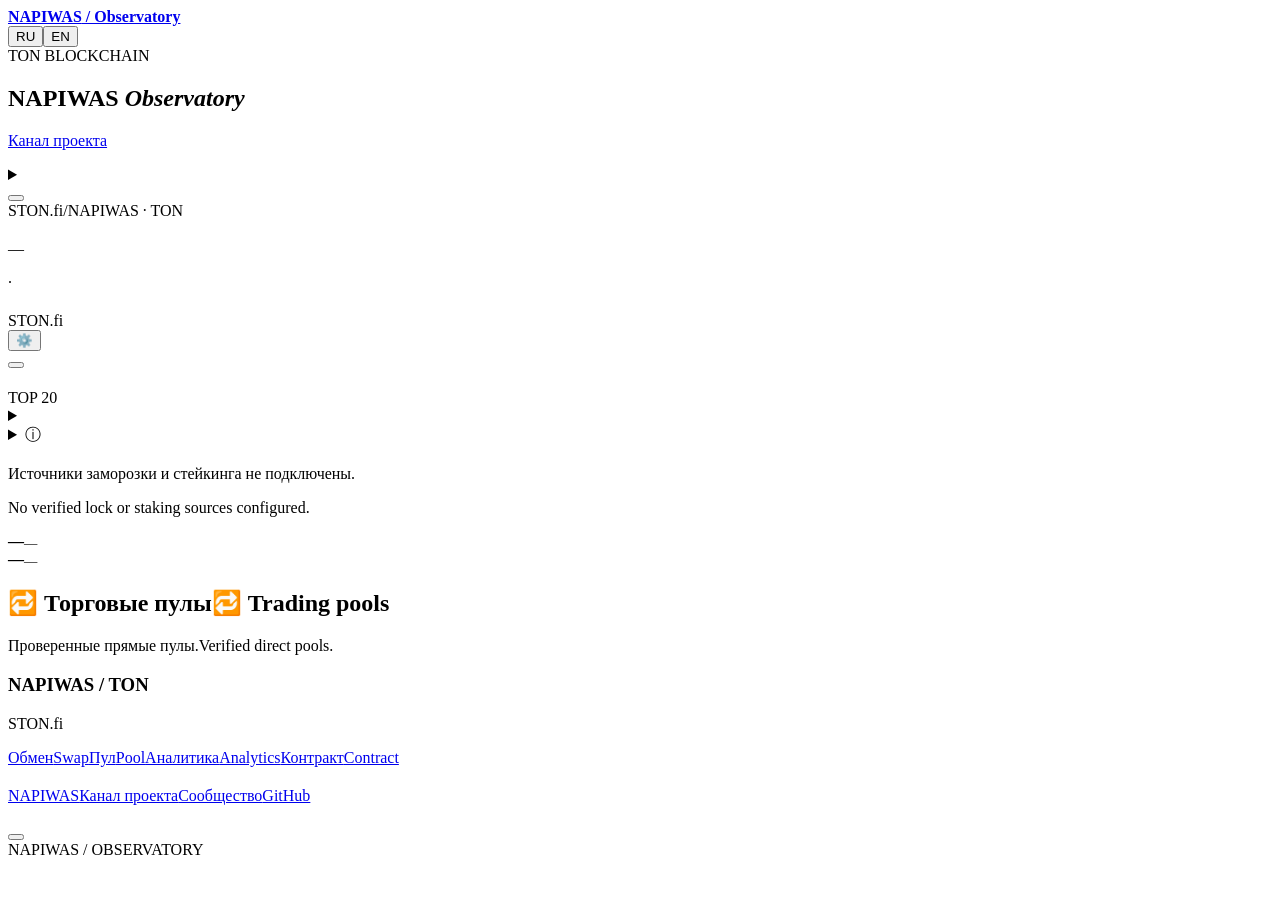
<file: web/page.html>
<!doctype html>
<html lang="ru"><head>
<meta charset="utf-8"><meta name="viewport" content="width=device-width,initial-scale=1">
<meta name="theme-color" content="#070d21"><meta name="description" content="NAPIWAS Observatory — сделки STON.fi и DeDust, держатели и подтверждённые сжигания NAPIWAS в сети TON.">
<title>NAPIWAS Observatory</title><style>/*STYLE*/</style>
</head><body id="top">
<header><div class="wrap nav">
<a class="brand" href="#top"><span class="brandMark" aria-hidden="true"></span><strong>NAPIWAS<span> / Observatory</span></strong></a>
<nav id="nav" aria-label="Observatory"><a href="#market" data-t="navMarket"></a><a href="#activity" data-t="activity"></a><a href="#wallets" data-t="wallets"></a><a href="#pools" data-t="navLiquidity"></a><a href="#supply" data-t="navSupply"></a><a href="#links" data-t="links"></a></nav>
<div class="langs" aria-label="Language"><button id="ru" lang="ru">RU</button><button id="en" lang="en">EN</button></div>
</div></header>
<main class="wrap"><section class="hero"><div class="herotext"><div class="eyebrow heroChain"><span class="brandInline" data-brand="ton">TON BLOCKCHAIN</span></div><h1>NAPIWAS <em>Observatory</em></h1><p data-t="intro"></p><div class="introLinks"><a href="#market" data-t="toMarket"></a><a href="https://t.me/NAPIWASofficial" target="_blank" rel="noopener noreferrer" data-t="projectChannel">Канал проекта</a></div></div><div class="heroArt" role="img" aria-label="NAPIWAS"></div></section>
<section class="syncBar" aria-label="Data updates"><div><p id="syncStatus" role="status" aria-live="polite"></p><small id="syncDetail"></small><details id="sectionStatus"><summary id="sectionStatusTitle"></summary><div id="sectionStatusRows"></div></details></div><button id="refreshData" type="button"></button></section>
<section class="panel graph" id="market"><div class="graphTop"><div><div class="eyebrow marketChain"><span class="brandInline" data-brand="ston">STON.fi</span><span>/</span><span class="brandInline" data-brand="project">NAPIWAS</span> · <span class="brandInline" data-brand="ton">TON</span></div><h2 data-t="price"></h2><div class="capHeadline"><div id="lastPrice" class="price">—</div><span id="capChange" class="capChange"></span></div><p id="capPeriod" class="note"></p></div><div class="graphControls"><div id="currency" class="tabs" role="group"></div><div id="periods" class="tabs" role="group"></div></div></div>
<div class="chartCaption"><span class="lineKey"></span><span id="chartUnit"></span><span class="sep">·</span><span data-t="burnKey"></span></div>
<div id="plot"></div><section class="volumeBlock" aria-labelledby="volumeTitle"><div class="volumeHeading"><strong id="volumeTitle" data-t="volumeTitle"></strong><div class="volumeKeys"><span id="volumeBuys"></span><span id="volumeSells"></span></div></div><div id="tradeVolume"></div><small id="volumeEmpty" class="note" data-t="volumeEmpty"></small></section><div class="capRange"><span id="capLow"></span><span id="capHigh"></span></div></section>
<section class="summary"><div class="sectionHeading"><h2 data-t="summary"></h2></div><div id="stats"></div></section>

<div class="columns"><section id="activity" class="panel"><div class="sectionHeading"><h2 data-t="activity"></h2><span class="tag dexTag"><span class="brandInline" data-brand="ston">STON.fi</span></span></div><div class="feedFilterBar"><div id="filters" class="tabs"></div><button type="button" id="badgeFilterToggle" aria-controls="badgeFilterPanel" aria-expanded="false"><span aria-hidden="true">⚙️</span> <span data-t="filterButton"></span> <span id="badgeFilterCount" aria-live="polite"></span></button></div><div id="badgeFilterPanel" class="filterPanel" hidden><label class="onlyBadges"><input type="checkbox" id="feedDomains"><span data-t="withBadges"></span></label><div class="tradeSize"><label><input type="checkbox" id="largeTrades"><span data-t="largeTrades"></span></label><label><span data-t="minimumSize"></span><input type="number" min="0" step="any" value="20" inputmode="decimal" id="minTradeSize" disabled></label></div><div class="filterBadgesHeading"><strong data-t="filterByBadges"></strong><button type="button" id="clearBadgeFilters" data-t="filterReset"></button></div><input type="search" id="badgeFilterSearch" class="badgeFilterSearch" autocomplete="off" spellcheck="false" aria-label="Search badges"><div id="badgeFilterList" class="badgeFilterList"></div><p class="filterHint" data-t="filterHint"></p></div><div id="feed"></div><button class="more" id="more"></button></section>
<section id="wallets" class="panel"><div class="sectionHeading"><h2 data-t="wallets"></h2><span class="tag">TOP 20</span></div><div class="tabs" id="views"></div><div id="sellerPeriods" class="smallTabs"></div><details class="walletSearch"><summary data-t="walletSearch"></summary><form class="walletSearchForm" id="walletSearchForm"><input id="walletQuery" aria-label="TON" type="search" maxlength="253" spellcheck="false" autocapitalize="off" autocomplete="off" required><button id="walletFind" type="submit"></button></form><div class="walletResult" id="walletResult" role="status" hidden></div></details><details class="badgeLegend"><summary><span aria-hidden="true">ⓘ </span><span data-t="badgeLegend"></span></summary><dl><dt>OG</dt><dd data-t="badgeOg"></dd><dt>+888</dt><dd data-t="badgeFragment"></dd><dt>0000.ton</dt><dd data-t="badgeDigits"></dd><dt>🔥</dt><dd data-t="badgeBurn"></dd></dl></details><div id="rank"></div><button id="holdersMore" type="button" class="more" aria-controls="rank" aria-expanded="false" hidden></button></section></div>
<section id="supply" class="panel resources supplyPanel"><h2 data-t="supplyTitle"></h2><p class="note" lang="ru">Источники заморозки и стейкинга не подключены.</p><p class="note" lang="en">No verified lock or staking sources configured.</p><div class="supplyGrid"><div><span data-t="supplyFrozen"></span><strong id="frozenTotal">—</strong><small id="frozenUsd">—</small></div><div><span data-t="supplyStaked"></span><strong id="stakingTotal">—</strong><small id="stakingUsd">—</small></div></div></section>
<section id="pools" class="panel resources" aria-labelledby="pools-title"><h2 id="pools-title"><span lang="ru">🔁 Торговые пулы</span><span lang="en">🔁 Trading pools</span></h2><p class="poolIntro"><span lang="ru">Проверенные прямые пулы.</span><span lang="en">Verified direct pools.</span></p><div class="poolGrid knownPools"><article class="poolCard" data-quote-address="EQAAAAAAAAAAAAAAAAAAAAAAAAAAAAAAAAAAAAAAAAAAAM9c"><h3>NAPIWAS / TON</h3><p>STON.fi</p><div class="poolActions"><a href="https://app.ston.fi/swap?ft=EQDOCUp_pDBvOmGRyEDE2bnCl2cjGmAWjPsTWRt_veSsfGSn&amp;tt=TON"><span lang="ru">Обмен</span><span lang="en">Swap</span></a><a href="https://app.ston.fi/pools/EQAx24y9IUgryyBpWxgOgTVz05k_xfgn70-JakrLngoyEN6P"><span lang="ru">Пул</span><span lang="en">Pool</span></a><a href="https://www.geckoterminal.com/ton/pools/EQAx24y9IUgryyBpWxgOgTVz05k_xfgn70-JakrLngoyEN6P"><span lang="ru">Аналитика</span><span lang="en">Analytics</span></a><a href="https://gram.org/address/EQAx24y9IUgryyBpWxgOgTVz05k_xfgn70-JakrLngoyEN6P"><span lang="ru">Контракт</span><span lang="en">Contract</span></a></div></article></div><div class="poolGrid" id="discoveredPools" hidden></div><p class="poolSources" id="poolChecked"></p></section>
<section id="links" class="panel resources"><h2 data-t="links"></h2><div class="resourcesGrid"><article><h3 data-t="projectResources"></h3><div class="resourceList"><a href="https://napiwas.com/" target="_blank" rel="noopener noreferrer">NAPIWAS</a><a href="https://t.me/NAPIWASofficial" target="_blank" rel="noopener noreferrer" data-t="projectChannel">Канал проекта</a><a href="https://t.me/napiwas" target="_blank" rel="noopener noreferrer" data-t="community">Сообщество</a><a href="https://github.com/Freebielife/NAPIWAS">GitHub</a></div></article><article><h3 data-t="contractLabel"></h3><p class="contract" id="contractAddress"></p><div class="resourceList"><a id="contract" data-t="exploreContract"></a><button id="copy"></button></div></article></div></section>
<footer><span>NAPIWAS / OBSERVATORY</span><a href="#top" data-t="up"></a></footer></main>

<script id="snapshot" type="application/json">__SNAPSHOT__</script><script>/*LOADER*/</script><script>/*MARKET_CAP*/</script><script>/*ICONS*/</script><script>/*APP*/</script></body></html>
</file>
